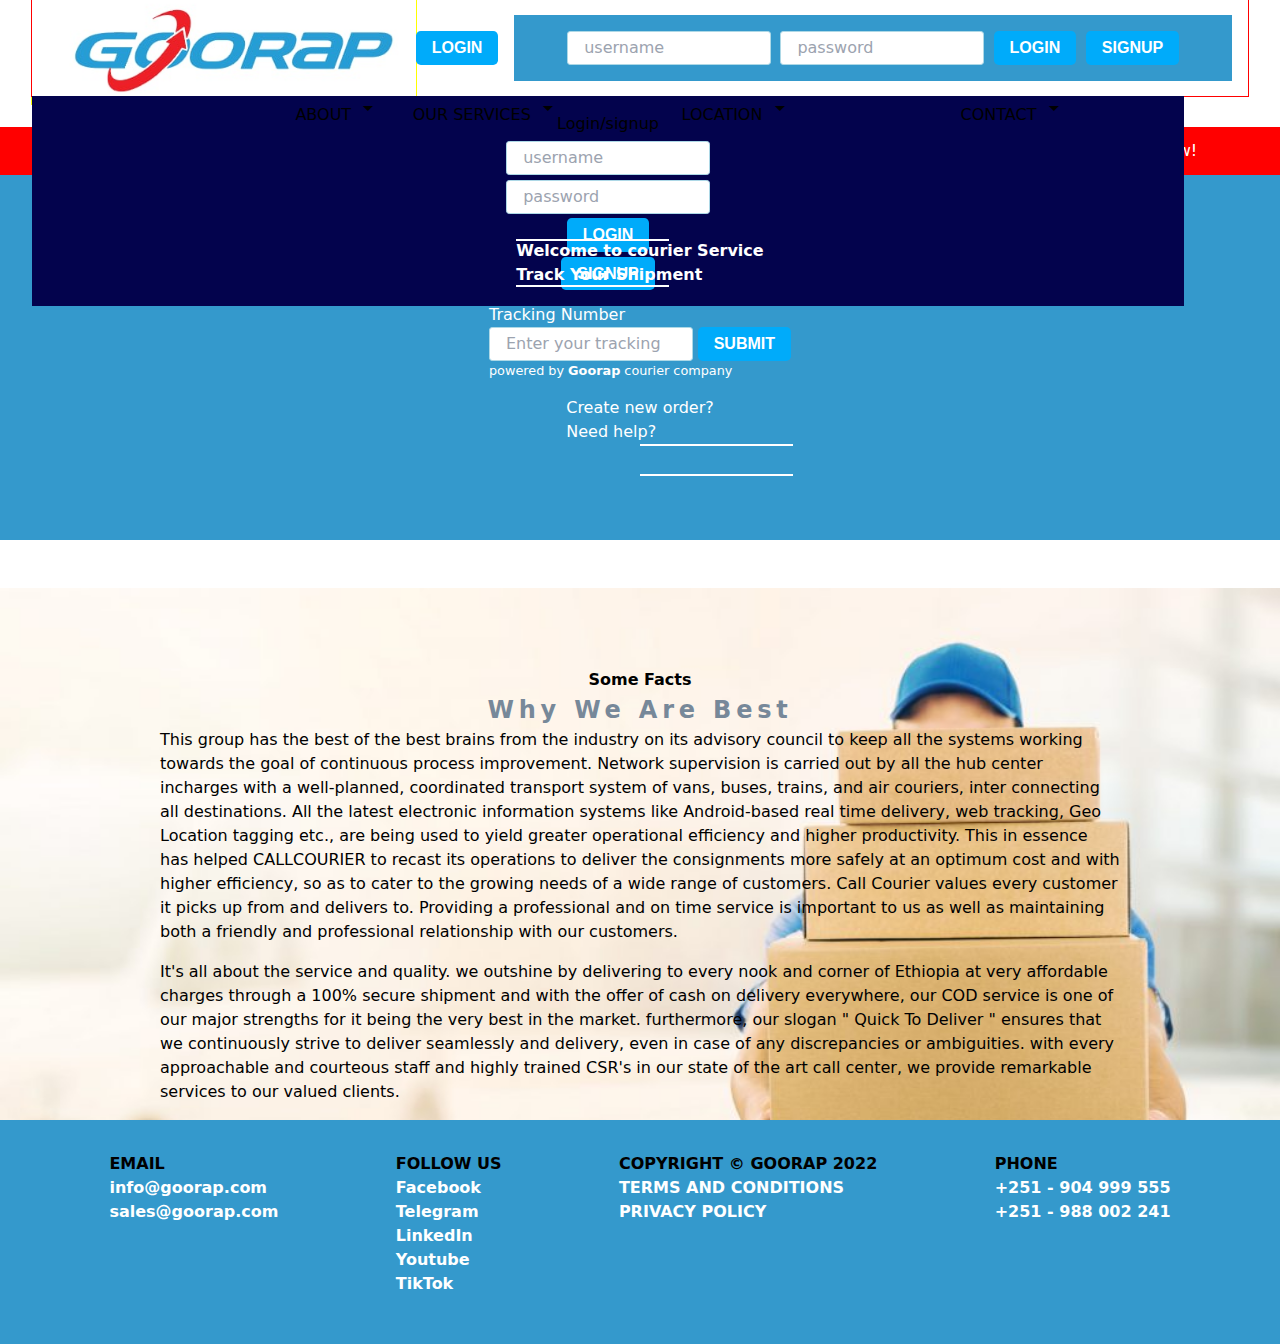
<file: index.html>
<!DOCTYPE html>
<html lang="en">
<head>
    <meta charset="UTF-8">
    <meta http-equiv="X-UA-Compatible" content="IE=edge">
    <meta name="viewport" content="width=device-width, initial-scale=1.0">
    <link href="https://fonts.googleapis.com/icon?family=Material+Icons" rel="stylesheet">

    <link rel="stylesheet" href="./css/medias.css">
    <link rel="stylesheet" href="./css/global reset.css">
    <link rel="stylesheet" href="./css/pad&margin.css">
    <link rel="stylesheet" href="./css/components.css">
    <link rel="stylesheet" href="./css/globalStyle.css">
    <link rel="stylesheet" href="./css/variants.css">
    <link rel="stylesheet" href="./css/index.css">

    <title>Goorap Logistics Service, Goorap Courier Service</title>
</head>
<body>
    <div class="title">
        <!-- some code will be injected here by javascript -->
    </div>

    <div class="runy">
        <p >
            Best way for businesses to deliver stuff Always on time at every place where people need your products. Sell much more than before now!
        </p>
    </div>

    <div class="hero">
        <div class="greeting" style="position: relative">
            <div class="vClips">
                
            </div>
           <strong>
            <div>Welcome to courier Service</div>
            <div>Track Your Shipment</div>
           </strong>
        </div>

        <div class="tracking">
            <label for="track-number">Tracking Number</label>
            <span>
                <input type="number" placeholder="Enter your tracking number">
                <button class="btn primary">Submit</button>
            </span>
            <small>powered by <strong>Goorap</strong> courier company</small>
        </div>

        <div>
            <p>Create new order?</p>
            <p>Need help?</p>
        </div>

        <div style="height: 2em; position: relative;">
            <div class="vClips"></div>
        </div>
    </div>

    <div class="articleFrame">
        <article>
            <h3>Some Facts</h3>
            <h1>Why We Are Best</h1>
            <p>
                This group has the best of the best brains from the industry on its advisory council to keep all the systems working towards the goal of continuous process improvement. Network supervision is carried out by all the hub center incharges with a well-planned, coordinated transport system of vans, buses, trains, and air couriers, inter connecting all destinations. All the latest electronic information systems like Android-based real time delivery, web tracking, Geo Location tagging etc., are being used to yield greater operational efficiency and higher productivity. This in essence has helped CALLCOURIER to recast its operations to deliver the consignments more safely at an optimum cost and with higher efficiency, so as to cater to the growing needs of a wide range of customers. Call Courier values every customer it picks up from and delivers to. Providing a professional and on time service is important to us as well as maintaining both a friendly and professional relationship with our customers.
            </p>
            <p>
                It's all about the service and quality. we outshine by delivering to every nook and corner of Ethiopia at very affordable charges through a 100% secure shipment and with the offer of cash on delivery everywhere, our COD service is one of our major strengths for it being the very best in the market. furthermore, our slogan " Quick To Deliver " ensures that we continuously strive to deliver seamlessly and delivery, even in case of any discrepancies or ambiguities. with every approachable and courteous staff and highly trained CSR's in our state of the art call center, we provide remarkable services to our valued clients.
            </p>
        </article>
    </div>

    <footer>
        <!-- Some code willl be injected here by javascript -->
    </footer>

    <script src="./pageCompose.js"></script>
</body>
</html>
</file>
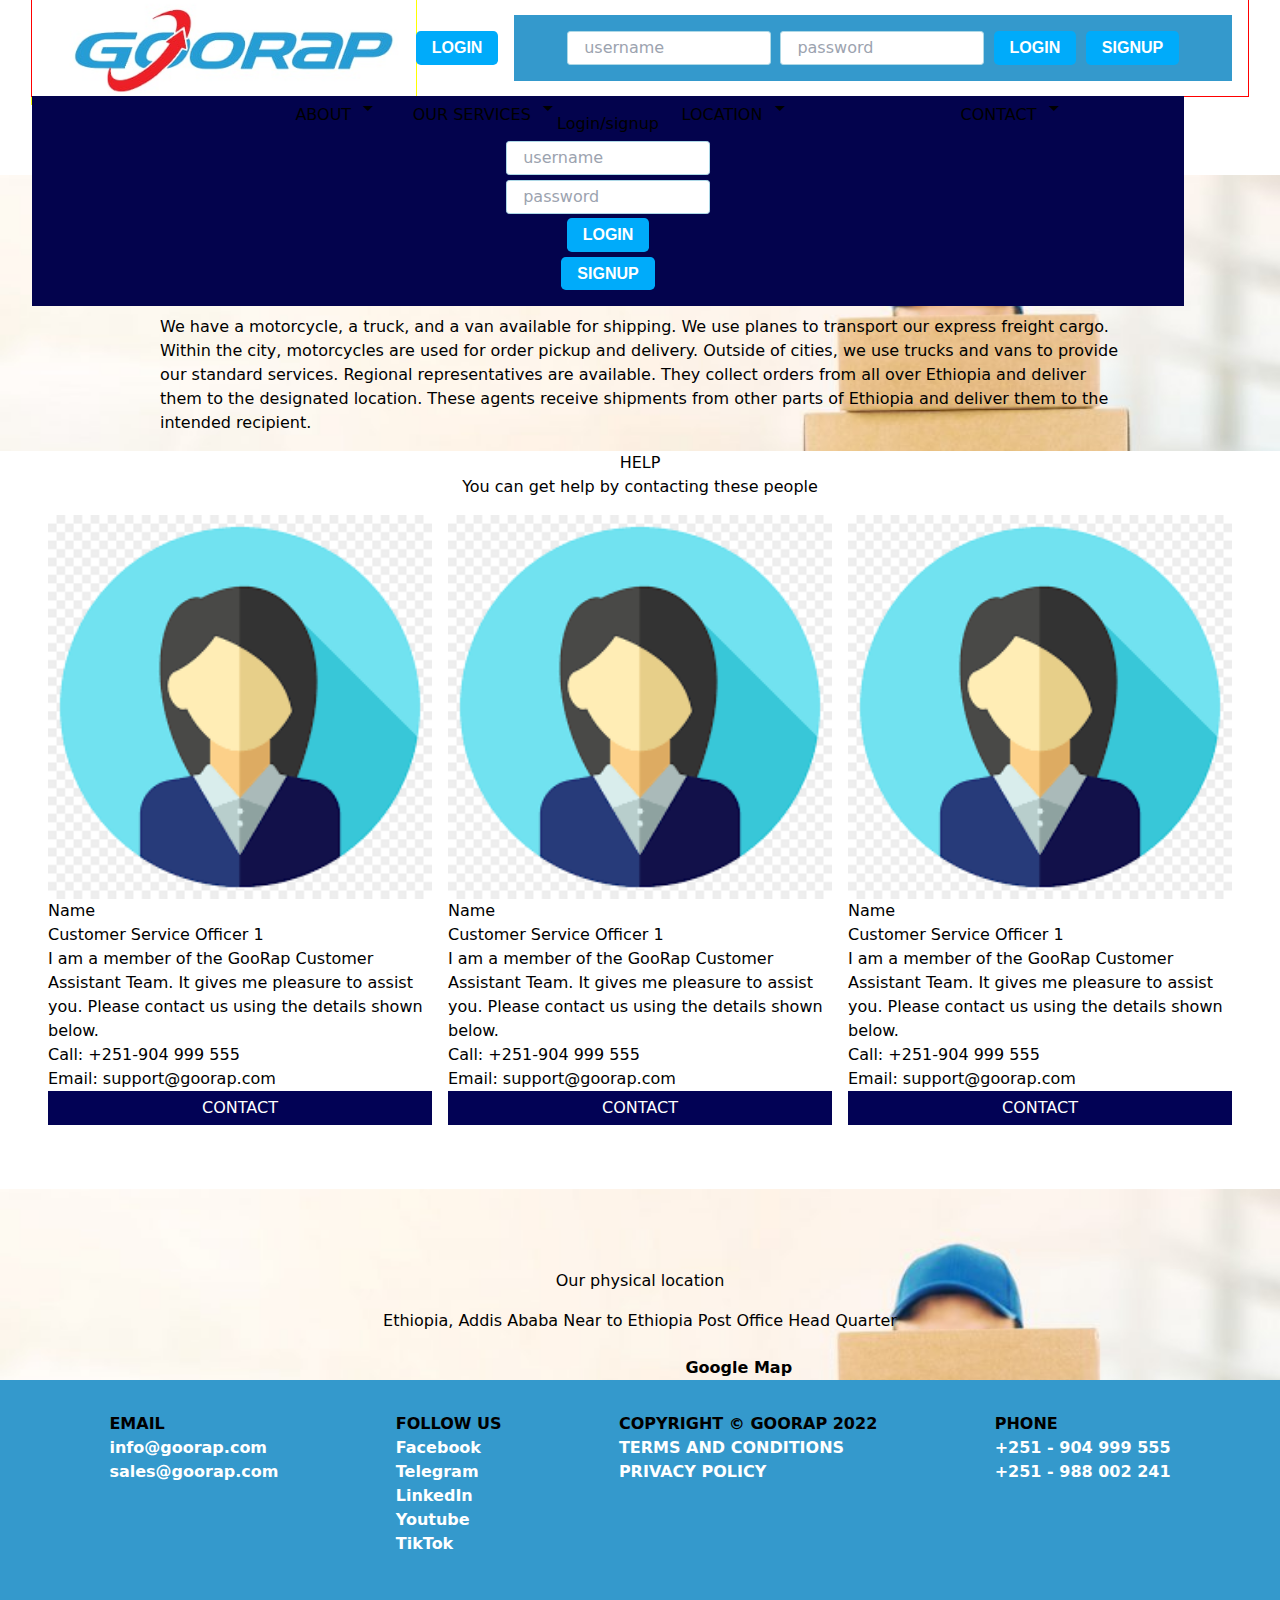
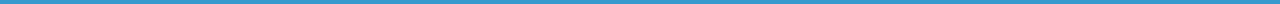
<file: help.html>
<!DOCTYPE html>
<html lang="en">
<head>
    <meta charset="UTF-8">
    <meta http-equiv="X-UA-Compatible" content="IE=edge">
    <meta name="viewport" content="width=device-width, initial-scale=1.0">
    <link href="https://fonts.googleapis.com/icon?family=Material+Icons" rel="stylesheet">

    <link rel="stylesheet" href="./css/global reset.css">
    <link rel="stylesheet" href="./css/pad&margin.css">
    <link rel="stylesheet" href="./css/components.css">
    <link rel="stylesheet" href="./css/globalStyle.css">
    <link rel="stylesheet" href="./css/variants.css">
    <link rel="stylesheet" href="./css/index.css">
    <link rel="stylesheet" href="./css/medias.css">
    
    <title>help</title>
</head>
<body>
    <div class="title">
        <!-- code injected by js -->
    </div>

    <div class="articleFrame">
        <article>
            <h3>GooRap Courier Service</h3>
            <h1>HELP</h1>
            <p>
                We have a motorcycle, a truck, and a van available for shipping. We use planes to transport our express freight cargo. Within the city, motorcycles are used for order pickup and delivery. Outside of cities, we use trucks and vans to provide our standard services. Regional representatives are available. They collect orders from all over Ethiopia and deliver them to the designated location. These agents receive shipments from other parts of Ethiopia and deliver them to the intended recipient.
            </p>
        </article>
    </div>

    <div class="contactCenter">
        <h2>HELP</h2>
        <h1>You can get help by contacting these people</h1>
        <div class="CSCard-container">
            <div class="CSCard">
                <img src="./avator.jpg" alt="avator">
                <h2>Name</h2>
                <h1>Customer Service Officer 1</h1>
                <p>I am a member of the GooRap Customer Assistant Team. It gives me pleasure to assist you. Please contact us using the details shown below.</p>
                <p>Call: +251-904 999 555</p>
                <p>Email: support@goorap.com</p>
                <button>CONTACT</button>
            </div>
            <div class="CSCard">
                <img src="./avator.jpg" alt="avator">
                <h2>Name</h2>
                <h1>Customer Service Officer 1</h1>
                <p>I am a member of the GooRap Customer Assistant Team. It gives me pleasure to assist you. Please contact us using the details shown below.</p>
                <p>Call: +251-904 999 555</p>
                <p>Email: support@goorap.com</p>
                <button>CONTACT</button>
            </div>
            <div class="CSCard">
                <img src="./avator.jpg" alt="avator">
                <h2>Name</h2>
                <h1>Customer Service Officer 1</h1>
                <p>I am a member of the GooRap Customer Assistant Team. It gives me pleasure to assist you. Please contact us using the details shown below.</p>
                <p>Call: +251-904 999 555</p>
                <p>Email: support@goorap.com</p>
                <button>CONTACT</button>
            </div>
        </div>
    </div>

    <div class="articleFrame">
        <article>
            <p>Our physical location</p>
            <p>Ethiopia, Addis Ababa Near to Ethiopia Post Office Head Quarter</p>
            <a href="https://maps.google.com"><strong><i class="material-icons">location</i> Google Map</strong></a>
        </article>
    </div>

    <footer>
        <!-- code injected by js -->
    </footer>

    <script src="./pageCompose.js"></script>
</body>
</html>
</file>
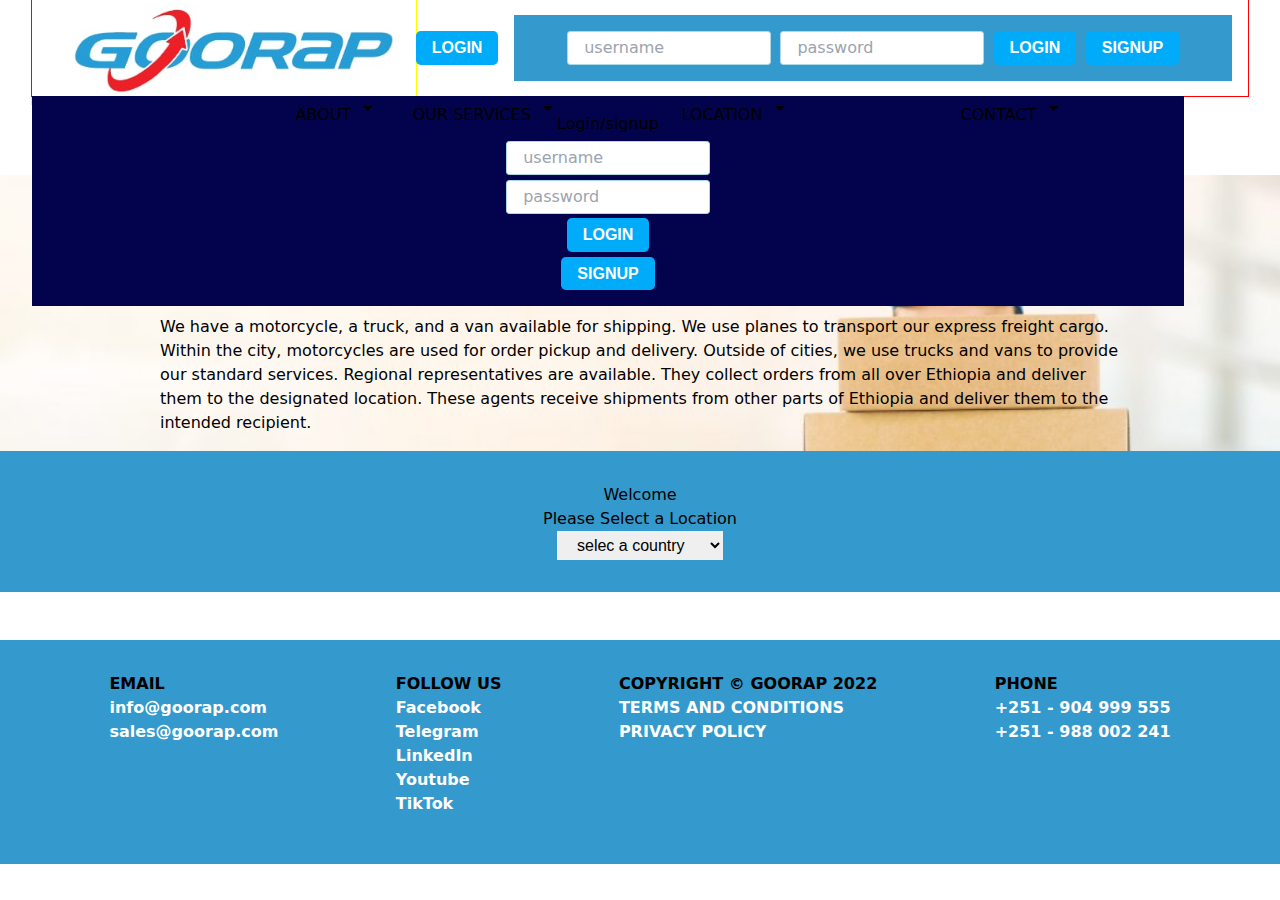
<file: location.html>
<!DOCTYPE html>
<html lang="en">
<head>
    <meta charset="UTF-8">
    <meta http-equiv="X-UA-Compatible" content="IE=edge">
    <meta name="viewport" content="width=device-width, initial-scale=1.0">
    <link href="https://fonts.googleapis.com/icon?family=Material+Icons" rel="stylesheet">

    <link rel="stylesheet" href="./css/medias.css">
    <link rel="stylesheet" href="./css/global reset.css">
    <link rel="stylesheet" href="./css/pad&margin.css">
    <link rel="stylesheet" href="./css/components.css">
    <link rel="stylesheet" href="./css/globalStyle.css">
    <link rel="stylesheet" href="./css/variants.css">
    <link rel="stylesheet" href="./css/index.css">

    <title>Locations</title>
</head>
<body>
    <div class="title">
        <!-- code will be injected -->
    </div>

    <div class="articleFrame">
        <article>
            <h3>Goorap Courier Service</h3>
            <h1>Locations</h1>

            <p>
                We have a motorcycle, a truck, and a van available for shipping. We use planes to transport our express freight cargo. Within the city, motorcycles are used for order pickup and delivery. Outside of cities, we use trucks and vans to provide our standard services. Regional representatives are available. They collect orders from all over Ethiopia and deliver them to the designated location. These agents receive shipments from other parts of Ethiopia and deliver them to the intended recipient.
            </p>
        </article>
    </div>

    <div class="locationSelect">
        <h2>Welcome</h2>
        <h1>Please Select a Location</h1>

        <select onchange="branchTable()" name="countries" id="location">
            <option value=null>selec a country</option>
            <option value="USA">USA</option>
            <option value="Ethiopia">Ethiopia</option>
            <option value="Canada">Canada</option>
            <option value="South Africa">South Africa</option>
            <option value="United Kingdom">United Kingdom</option>
        </select>
        <table >
            <!-- code by javascript -->
        </table>
    </div>
    
    <footer>
        <!-- code will be injected -->
    </footer>

    <script src="./pageCompose.js"></script>
</body>
</html>
</file>
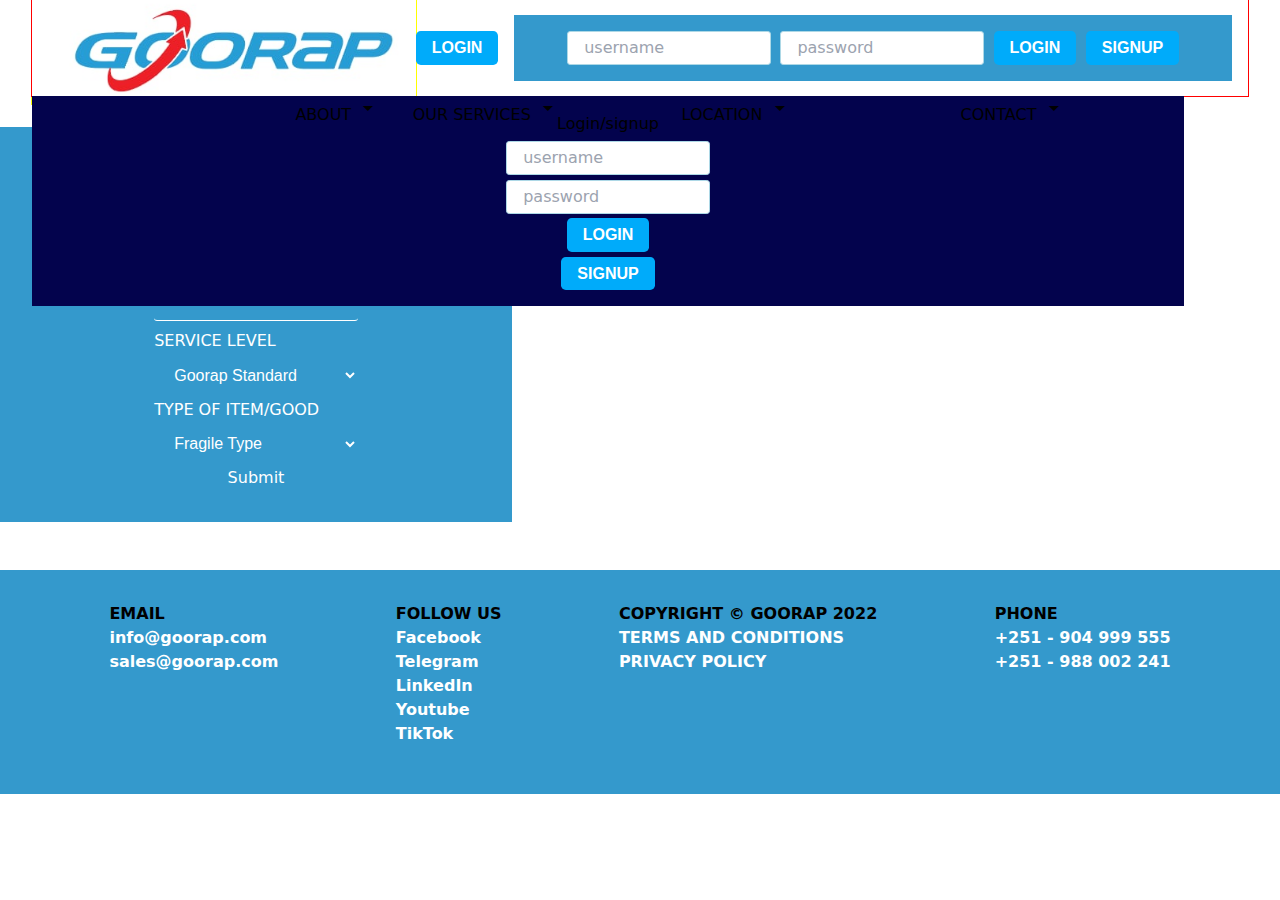
<file: quote.html>
<!DOCTYPE html>
<html lang="en">
<head>
    <meta charset="UTF-8">
    <meta http-equiv="X-UA-Compatible" content="IE=edge">
    <meta name="viewport" content="width=device-width, initial-scale=1.0">
    <link href="https://fonts.googleapis.com/icon?family=Material+Icons" rel="stylesheet">

    <link rel="stylesheet" href="./css/medias.css">
    <link rel="stylesheet" href="./css/global reset.css">
    <link rel="stylesheet" href="./css/pad&margin.css">
    <link rel="stylesheet" href="./css/components.css">
    <link rel="stylesheet" href="./css/globalStyle.css">
    <link rel="stylesheet" href="./css/variants.css">
    <link rel="stylesheet" href="./css/index.css">

    <title>Goorap Logistics Service, Goorap Courier Service</title>
</head>
<body>
    <div class="title">
        <!-- title code will be injected here by javascript -->
    </div>

    <div class="quote">
        <h1>Quote</h1>
        <form action="">
            <label for="distance">DISTANCE (Km)</label>
            <input id="distance" type="number">

            <label for="weight">WEIGHT (Kg)</label>
            <input id="weight" type="number">

            <label for="service">SERVICE LEVEL</label>
            <select name="serviceLevel" id="service">
                <option value="">Goorap Standard</option>
                <option value="">Goorap Exxpress</option>
                <option value="">Goorap +</option>
                <option value="">Goorap IntraCity</option>
            </select>

            <label for="itemType">TYPE OF ITEM/GOOD</label>
            <select name="itemType" id="itemType">
                <option value="">Fragile Type</option>
                <option value="">Perishable Type</option>
                <option value="">Normal Type</option>
            </select>

            <button type="submit">
                Submit
            </button>
        </form>
    </div>
    <div style="width: 100%; height: 3em; background-color: white;">

    </div>
    
    <footer>
        <!-- footer code will be injected here by javascript -->
    </footer>

    <script src="./pageCompose.js"></script>
</body>
</html>
</file>
<file: css/medias.css>
@media (max-width: 900px) {
    .navigation {
        display: none;
    }
    .menuTab {
        display: block;
    }
    .account {
        display: none;
    }
    .login {
        display: block;
    }
    .logo{
        width: 25%;
    }
}

@media (min-width: 901px) {
    .mobileMenuTab {
        display: none;
    }
}
</file>
<file: css/pad&margin.css>
/* padding */

.px-sm {
    padding: 0em .3em;
}

.py-sm {
    padding: .2em 0em;
}

.pl-sm {
    padding-left: .3em;
}

.pr-sm {
    padding-right: .3em;
}

.pt-sm {

}

.pb-sm {
    
}

.px-md {

}

.py-md {

}

.pl-md {

}

.pr-md {

}

.pt-md {

}

.pb-md {

}
.px-lg {
}

.py-lg {

}

.pl-lg {

}

.pr-lg {

}

.pt-lg {

}

.pb-lg {

}



/* margin */

.mx-sm {
    margin: 0px .3em;
}

.my-sm {
}

.ml-sm {

}

.mr-sm {
    margin-left: 2em;
}

.mt-sm {

}

.mb-sm {
    
}

.mx-md {
}

.my-md {
}

.ml-md {

}

.mr-md {

}

.mt-md {

}

.mb-md {

}
.mx-lg {
}

.my-lg {
}

.ml-lg {

}

.mr-lg {

}

.mt-lg {

}

.mb-lg {

}
</file>
<file: css/components.css>
.header {
    display: flex;
    justify-content: space-between;
    align-items: center;
    height: 6em;
    outline: 1px solid red;
}   

.account {
    padding: 1em 3em;
    margin: 1em;
    background-color: var(--color-primary);
    display: flex;
    align-items: center;
    width: 60%;
    justify-content: flex-end;
}

img.logo {
    width: 100%;
    height: 100%;
    outline: 1px solid yellow;
}

.login {
    /* display: none; */
}

.menu {
    position: relative;
}

.menu:hover{
    cursor: pointer;
}

.menu-list {
    position: absolute;
    display: none;
    box-shadow: 1px 2px 3px 1px;
    padding: .5em 1em;
    background-color: white;
}

.menu-list li{
    margin: .3em
}

.menu-list li:hover{
    background-color: lightgray;
    padding-left: 1em;
}

.menu:hover .menu-list {
    display: block;
}

.title {
    margin: 0px 2em
}

.runy {
    background-color: red;
    height: 3em;
    display: flex;
    justify-content: center;
    align-items: center;

    color: white;
}

.hero {
    padding-top: 4em;
    padding-bottom: 4em;
    background-color: #3499cc;
    color: var(--color-text);
    display: flex;
    align-items: center;
    flex-direction: column;
}

.showcase {
    background-image: url(../showcase.jpg);
    background-attachment: fixed;

    display: flex;
    flex-direction: column;
    align-items: center;
}

.photoGrid {
    display: flex;
    flex-direction: column;
    align-items: center;
    gap: 1em;

    padding-top: 3em;
    padding-bottom: 3em;
    margin: 0px 1em;
}

.grid {
    display: grid;
    grid-template-columns: auto auto auto;
    column-gap: .5em;
    row-gap: 1em;
}

.gridItem {
    position: relative;
}

.gridItem img{
    width: 100%;
    height: 100%;
    object-fit: fill;
}

.gridItem .offers {
    position: absolute;
    z-index: -1;
    top: 0px;
    left: 0px;
    width: 100%;
    height: 100%;
    background-color: rgb(0, 83, 113);

    display: flex;
    flex-direction: column;
    justify-content: center;
    align-items: center;
}

.gridItem:hover .offers {
    z-index: 1000;
}

.HScroll {
    display: flex;
    flex-direction: column;
    align-items: center;
    margin: 4em 2em;
}

.Scroll {
    display: flex;
    gap: .5em;
    overflow-x: scroll;
    scroll-snap-type: x mandatory;
    animation-name: horizontalScroll;
    animation-duration: 2s;
    animation-iteration-count: infinite;
    animation-direction: alternate;
}

@keyframes horizontalScroll {
    from{
        background-color: rgb(4, 4, 161);
    }
    50%{
        background-color: rgb(156, 71, 71);
    }
    to {
        background-color: black;
    }
}

.card{
    display: flex;
    flex-direction: column;
    flex: 0 0 35%;
  scroll-snap-align: start;
    align-items: center;
}

.pageNavs {
    cursor: pointer;
}

.quote form {
    display: flex;
    flex-direction: column;
    gap: .5em;
}

.quote h1 {
    margin: auto;
}

.quote {
    background-color: var(--color-primary);
    width: 40%;
    color: white;

    padding: 2em 4em;

    display: flex;
    flex-direction: column;
    align-items: center;
}

.quote input {
    background-color: var(--color-primary);
    outline: none;
    border: none;
    border-bottom: 1px solid white;
}

.quote input:focus-visible {
    outline: none;
    border: none;
    border-bottom: 1px solid white;
}

.quote select {
    background-color: var(--color-primary);
}

.locationSelect {
    background-color: var(--color-primary);
    margin-bottom: 3em;

    display: flex;
    flex-direction: column;
    align-items: center;

    padding: 2em 0px;
}

.CSCard img {
    width: 100%;
}

.CSCard button {
    background-color: rgb(2, 2, 85);
    color: white;
    width: 100%;
    padding: .3em 0px;
}

.contactCenter {
    display: flex;
    flex-direction: column;
    align-items: center;
}

.CSCard-container {
    display: flex;
    gap: 1em;
    padding: 1em 3em;
}

.mobileMenu {
    position: absolute;
    background-color: rgb(4, 4, 103);
    color: white;
    right: 4em;
    padding: 2em 3em;
    display: none;
}

.mobileMenu ul {
    display: flex;
    flex-direction: column;
    gap: .3em;
}

.mobileMenuTab {
    margin-right: 2em;
}

.mobileMenu-list {
    padding-left: 1.5em;
    display: none;
}

.modal {
    position: absolute;
    top: 0px;
    left: 0px;
    bottom: 0px;
    right: 0px;
    background-color: rgba(211, 211, 211, 0.529);
    /* 
    width: fit-content;
    color: white;
    top: 30%;
    left: 50%;
    transform: translateX(-50%); */
    display: none;
}

.signUp {
    position: absolute;
    width: 90%;
    margin-left: auto;
    margin-right: auto;
    background-color: rgb(3, 3, 77);
    display: flex;
    flex-direction: column;
    align-items: center;
    gap: .3em;
    padding: 1em 3em;
}
</file>
<file: css/globalStyle.css>
/* Globals, inputs,buttons, and .... */

input {
    height: 1.5em;
    width: 20ch;
    padding: 1em 1em;
    border: 1px solid lightblue;
    border-radius: .2em;
}

.btn {
    padding: .3em 1em;
    font-style: normal;
    font-family: 'Segoe UI', Tahoma, Geneva, Verdana, sans-serif;
    font-weight: bold;
    text-transform:uppercase;
    color: var(--color-text);
    background-color: var(--color-secondary);
    border-radius: var(--radius);
}

.btn:hover {
    background-color: var(--color-secondary-hover);
}

input:focus-visible {
    outline: var(--outline);
    border: 1px solid red
}

article {
    display: flex;
    flex-direction: column;
    align-items: center;
    width: 80%;
}

article  p {
    margin-bottom: 1em;
    margin-left: 2em;
    margin-right: 2em;
}

article h1 {
    font-size: x-large;
    font-weight: bold;
    letter-spacing: .2em;
    color: lightslategray;
}

article h3 {
    font-weight: bold;
}

section {
    display: flex;
    flex-direction: column;
    align-items: center;
}

section h2 {
    font-weight: bold;
    font-size: larg;
}

footer {
    background-color: var(--color-primary);
    display: flex;
    flex-wrap: wrap;
    justify-content: space-evenly;
    padding-bottom: 3em;
    padding-top: 2em;
    gap: .5em;
}

.footerTextBox {
    display: flex;
    flex-direction: column;
}

.footerTextBox h4 {
    font-weight: bold;
    text-transform: uppercase;
}

.footerTextBox p {
    color: white;
    font-weight: bold;
}

.link {
    cursor: pointer;
}

.link:hover {
    text-decoration: underline;
    text-decoration-color: white;
}

table {
    width: 50%;
    margin: auto;
}

table, td, th {
    border: 1px solid white;
}

table td {
    text-align: center;
    padding: .1em 0px;
}

table tr:nth-child(even) {
    background-color: rgb(115, 199, 248);
}

table th {
    background-color: rgb(3, 3, 127);
    color: white;
    padding: .2em 0px;
}

select {
    padding: .3em 1em;
    font-style: normal;
    font-family: 'Segoe UI', Tahoma, Geneva, Verdana, sans-serif;
}
</file>
<file: css/variants.css>
*, ::before, ::after {
 --color-primary: #3499cc;
 --color-secondary: rgb(0, 171, 250);
 --color-secondary-hover: cyan;
 --color-text: white;
 --outline: 1px solid rgb(255, 255, 255);

 --radius: .3em
}
</file>
<file: css/index.css>
.vClips {
    border-bottom: 2px solid white;
    border-top: 2px solid white;
    border-right: none;
    border-left: none;
    height:max-content;
    
    position: absolute;
    height: 100%;
    width: 15ch;

}

.tracking {
    display: flex;
    flex-direction: column;
    margin: 1em auto;
}

.articleFrame {
    background-image: url(../articleBackground.jpg);
    background-repeat: no-repeat; 
    background-size: 100%;

    display: flex;
    justify-content: center;
    margin-top: 3em;
    padding-top: 5em;
}

.navigation{
    width: 70%; 
    margin:auto;
}

.menuTab {
    position: relative;
    display: none;
}
</file>
